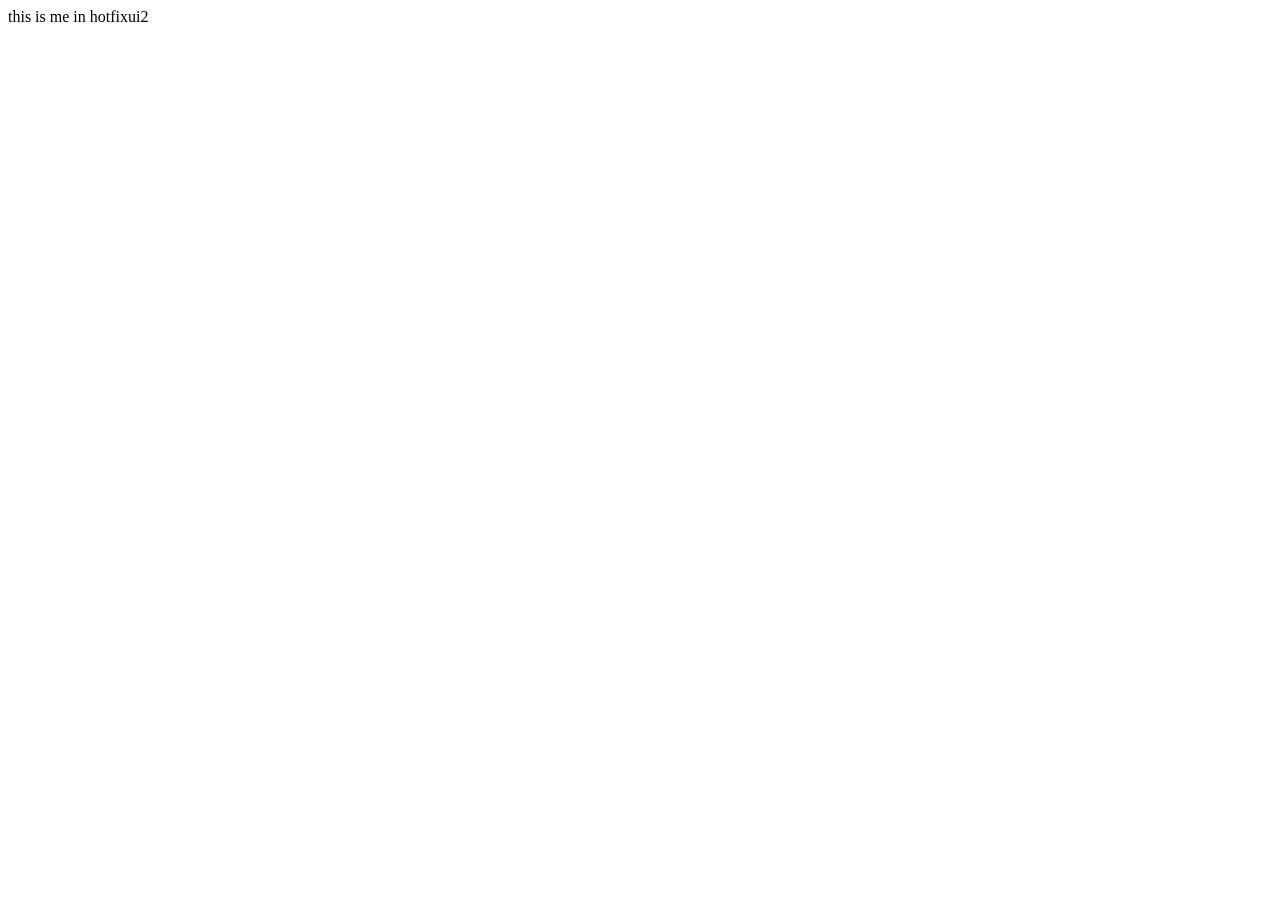
<file: index.html>
<!DOCTYPE html>
<html lang="en">
<head>
    <meta charset="UTF-8">
    <meta name="viewport" content="width=device-width, initial-scale=1.0">
    <title>Document</title>
</head>
<body>
    <div>
        this is me  in hotfixui2
    </div>
</body>
</html>
</file>
